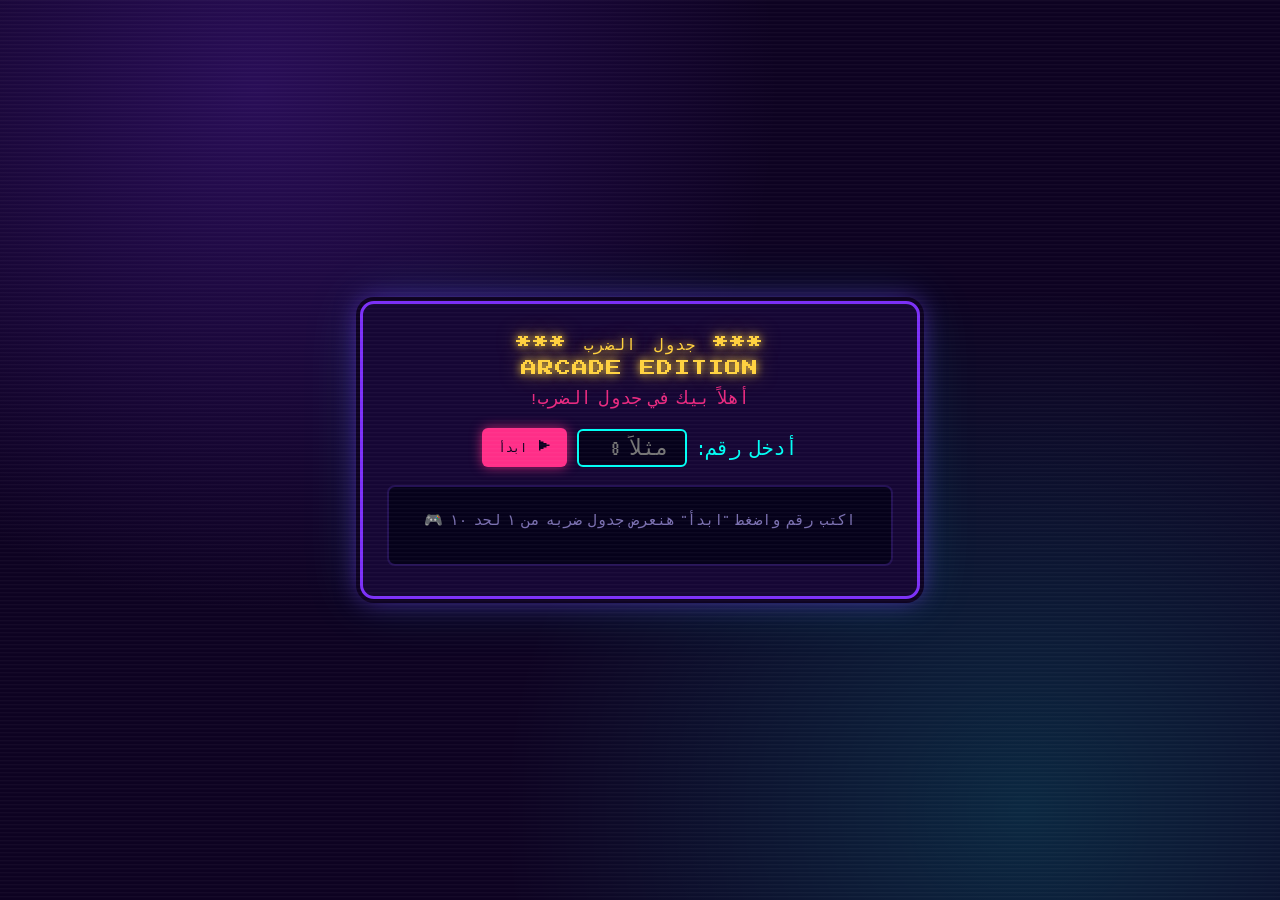
<file: index.html>
<!DOCTYPE html>
<html lang="ar" dir="rtl">
<head>
<meta charset="UTF-8">
<title>جدول الضرب — Arcade Edition</title>
<meta name="viewport" content="width=device-width, initial-scale=1.0">
<link rel="preconnect" href="https://fonts.googleapis.com">
<link href="https://fonts.googleapis.com/css2?family=Press+Start+2P&family=VT323&display=swap" rel="stylesheet">
<link rel="stylesheet" href="style.css">
</head>
<body>

<div class="cabinet">
  <p class="title">*** جدول الضرب ***<br>ARCADE EDITION</p>
  <p class="subtitle">أهلاً بيك في جدول الضرب!</p>

  <div class="prompt-row">
    <label for="numInput">أدخل رقم:</label>
    <input type="number" id="numInput" placeholder="مثلاً 8">
    <button id="runBtn">▶ ابدأ</button>
  </div>

  <div class="screen" id="screen">
    <p class="hint">اكتب رقم واضغط "ابدأ" هنعرض جدول ضربه من ١ لحد ١٠ 🎮</p>
  </div>
</div>

<script src="script.js"></script>

</body>
</html>
</file>
<file: style.css>
:root{
  --bg-deep:#0d0221;
  --bg-panel:#150634;
  --neon-pink:#ff2e88;
  --neon-cyan:#00fff5;
  --neon-purple:#7b2ff7;
  --amber:#ffd23f;
  --line:#241154;
}

*{box-sizing:border-box;}

body{
  margin:0;
  min-height:100vh;
  background:
    radial-gradient(circle at 20% 10%, rgba(123,47,247,0.25), transparent 40%),
    radial-gradient(circle at 80% 90%, rgba(0,255,245,0.15), transparent 40%),
    var(--bg-deep);
  font-family:'VT323', monospace;
  color:var(--neon-cyan);
  display:flex;
  align-items:center;
  justify-content:center;
  padding:24px;
  overflow-x:hidden;
}

/* scanline overlay for the arcade-screen feel */
body::before{
  content:"";
  position:fixed;
  inset:0;
  background:repeating-linear-gradient(
    to bottom,
    rgba(255,255,255,0.035) 0px,
    rgba(255,255,255,0.035) 1px,
    transparent 2px,
    transparent 4px
  );
  pointer-events:none;
  z-index:5;
}

.cabinet{
  width:100%;
  max-width:560px;
  background:var(--bg-panel);
  border:3px solid var(--neon-purple);
  border-radius:14px;
  box-shadow:
    0 0 0 4px var(--bg-deep),
    0 0 24px rgba(123,47,247,0.6),
    0 0 60px rgba(0,255,245,0.15);
  padding:26px 24px 30px;
  position:relative;
}

.title{
  font-family:'Press Start 2P', monospace;
  font-size:16px;
  text-align:center;
  color:var(--amber);
  text-shadow:0 0 8px var(--amber), 0 0 20px rgba(255,210,63,0.5);
  letter-spacing:1px;
  margin:0 0 6px;
  line-height:1.6;
}

.subtitle{
  text-align:center;
  font-size:18px;
  color:var(--neon-pink);
  margin:0 0 20px;
  opacity:0.9;
}

.prompt-row{
  display:flex;
  gap:10px;
  align-items:center;
  justify-content:center;
  margin-bottom:18px;
  flex-wrap:wrap;
}

.prompt-row label{
  font-size:20px;
  color:var(--neon-cyan);
}

input[type="number"]{
  width:110px;
  background:#05011a;
  border:2px solid var(--neon-cyan);
  color:var(--amber);
  font-family:'VT323', monospace;
  font-size:22px;
  text-align:center;
  border-radius:6px;
  padding:6px 8px;
  outline:none;
}

input[type="number"]:focus{
  border-color:var(--amber);
  box-shadow:0 0 10px var(--amber);
}

button{
  font-family:'Press Start 2P', monospace;
  font-size:12px;
  background:var(--neon-pink);
  color:#0d0221;
  border:none;
  border-radius:6px;
  padding:12px 16px;
  cursor:pointer;
  box-shadow:0 0 12px rgba(255,46,136,0.7);
  transition:transform 0.12s ease, box-shadow 0.12s ease;
}

button:hover{
  transform:translateY(-2px) scale(1.03);
  box-shadow:0 0 20px rgba(255,46,136,0.95);
}

button:active{
  transform:translateY(0) scale(0.97);
}

.screen{
  background:#05011a;
  border:2px solid var(--line);
  border-radius:8px;
  padding:16px 18px;
  min-height:60px;
  font-size:20px;
  line-height:1.55;
}

.banner{
  color:var(--amber);
  text-align:center;
  margin-bottom:8px;
  letter-spacing:1px;
}

.table-line{
  opacity:0;
  transform:translateX(-14px);
  color:var(--neon-cyan);
  display:flex;
  justify-content:space-between;
  padding:2px 4px;
  border-radius:4px;
}

.table-line.show{
  animation:popIn 0.28s ease forwards;
}

.table-line .res{
  color:var(--neon-pink);
  font-weight:bold;
}

.table-line.flash{
  background:rgba(0,255,245,0.12);
}

@keyframes popIn{
  0%{opacity:0; transform:translateX(-14px) scale(0.9);}
  60%{opacity:1; transform:translateX(2px) scale(1.05);}
  100%{opacity:1; transform:translateX(0) scale(1);}
}

.hint{
  text-align:center;
  font-size:15px;
  color:#7a6fb0;
  margin-top:6px;
}

.error{
  color:var(--neon-pink);
  text-align:center;
  font-size:18px;
}

@media (prefers-reduced-motion: reduce){
  .table-line{ animation:none !important; opacity:1; transform:none; }
}
</file>
